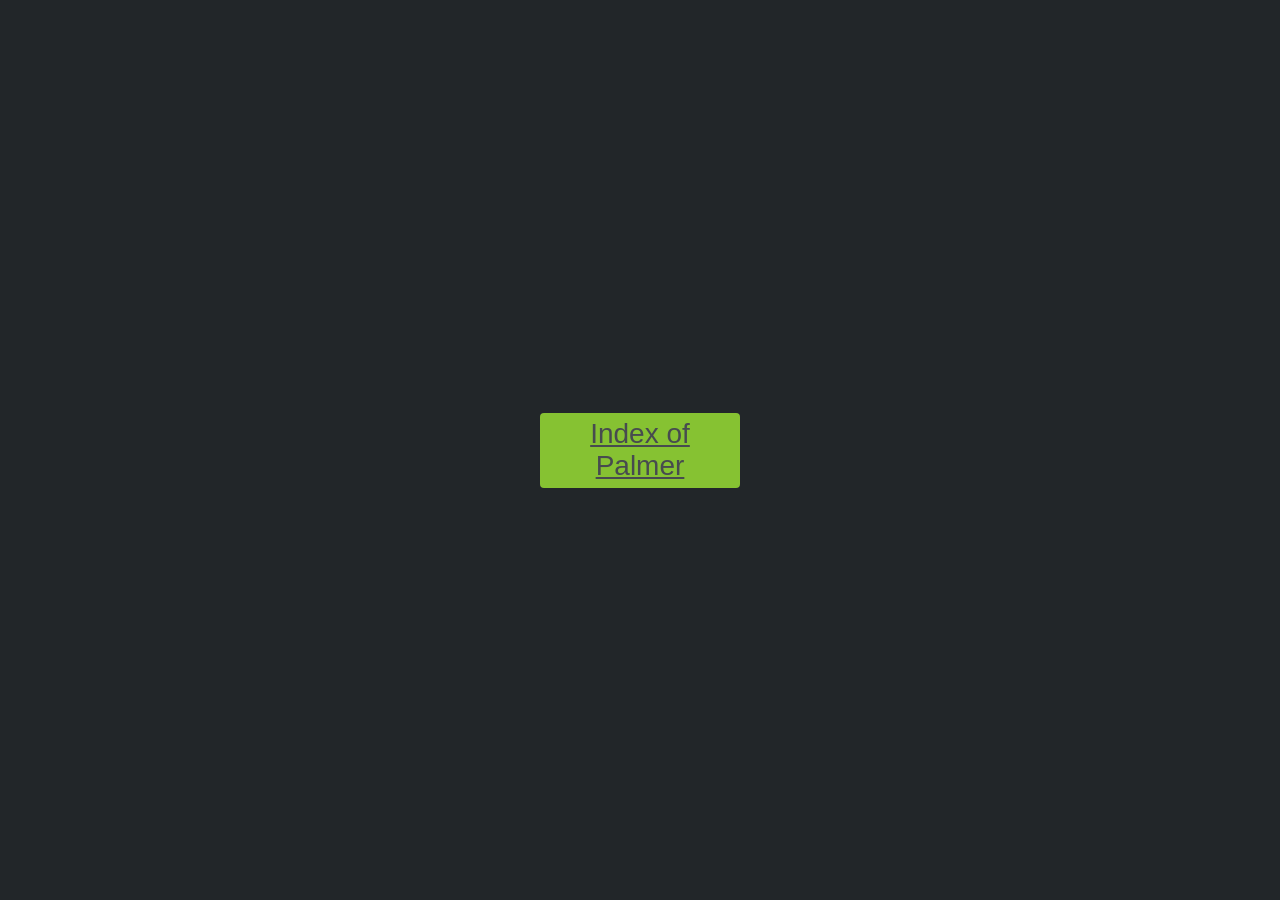
<file: Index.html>
<!DOCTYPE html>
<html>
  <head>
     <link rel="stylesheet" href="main.css">
    <meta charset="utf-8">
    <title>Index of Palmer</title>
  </head>
  <body>

    <button class="start" style="vertical-align:middle"><span> <a href="https://0791deccc99f.ngrok.io">Index of Palmer</a> </span></button>
    <h1></h1>
  </body>
</html>
</file>
<file: main.css>
html{
    background-color:#222629;
}

.start {
  display: block;
  border-radius: 4px;
  background-color: #86C232;
  border: #61892F;
  color: #474B4F;
  font-size: 28px;
  width: 200px;
  transition: all 0.5s;
  cursor: pointer;
  height: 75px;
  overflow: auto;
  margin: auto;
  position: absolute;
  top: 0; left: 0; bottom: 0; right: 0;
}
.start a{
  color: inherit;
}
.start span {
  cursor: pointer;
  display: inline-block;
  position: relative;
  transition: 0.5s;
}

.start span:after {
  content: '\00bb';
  position: absolute;
  opacity: 0;
  top: 0;
  right: -20px;
  transition: 0.5s;
}

.start:hover span {
  padding-right: 25px;
}

.start:hover span:after {
  opacity: 1;
  right: 0;
}
</file>
